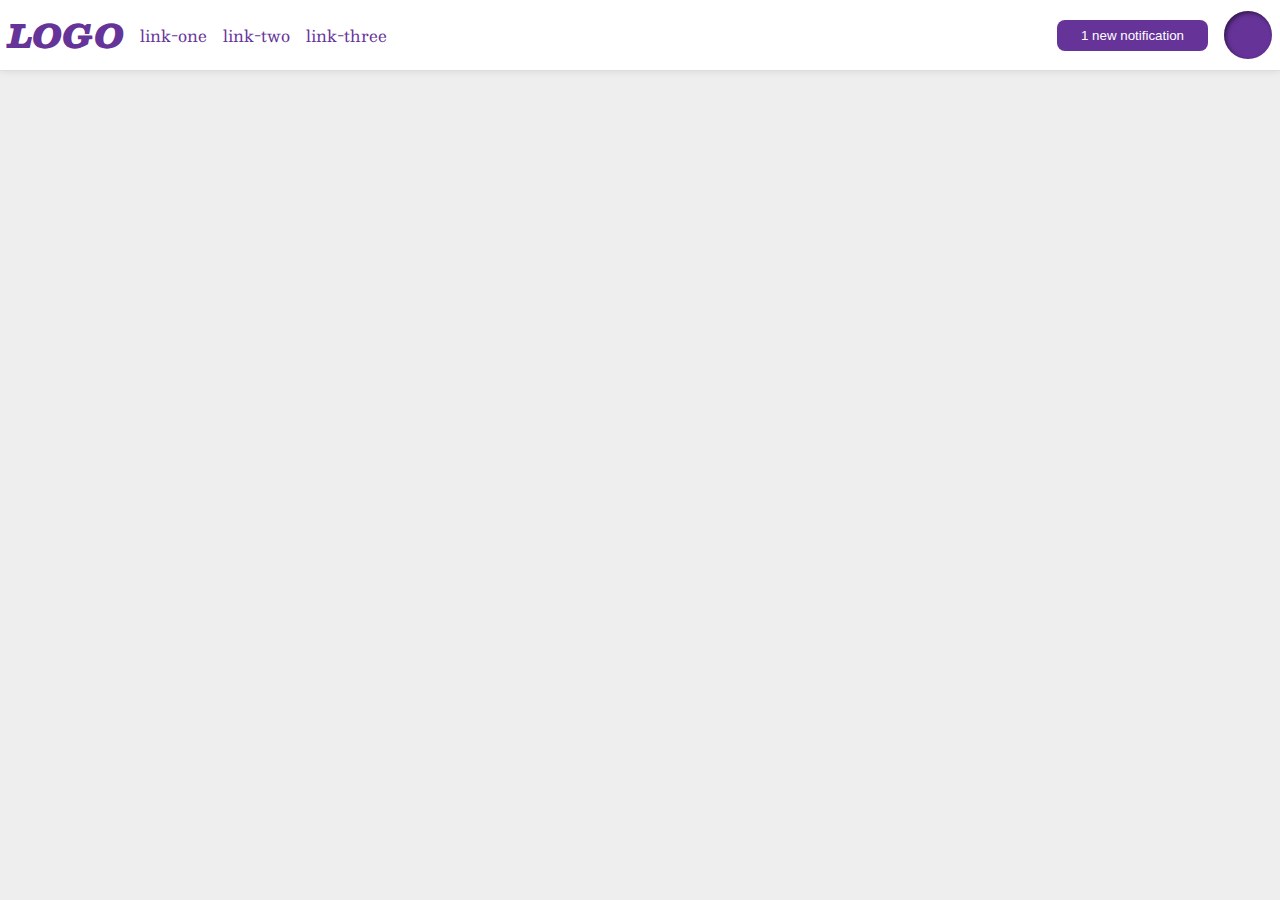
<file: foundations/flex/03-flex-header-2/index.html>
<!DOCTYPE html>
<html lang="en">
  <head>
    <meta charset="UTF-8">
    <meta http-equiv="X-UA-Compatible" content="IE=edge">
    <meta name="viewport" content="width=device-width, initial-scale=1.0">
    <title>Flex Header 2</title>
    <link rel="stylesheet" href="style.css">
  </head>
  <body>
    <div class="header">
      <div class="leftie">
      <div class="logo">
        LOGO
      </div>
      <ul class="links">
        <li><a href="https://google.com">link-one</a></li>
        <li><a href="https://google.com">link-two</a></li>
        <li><a href="https://google.com">link-three</a></li>
      </ul>
      </div>
      <div class="rightie">
      <button class="notifications">
        1 new notification
      </button>
      <div class="profile-image"></div>
      </div>
    </div>
  </body>
</html>
</file>
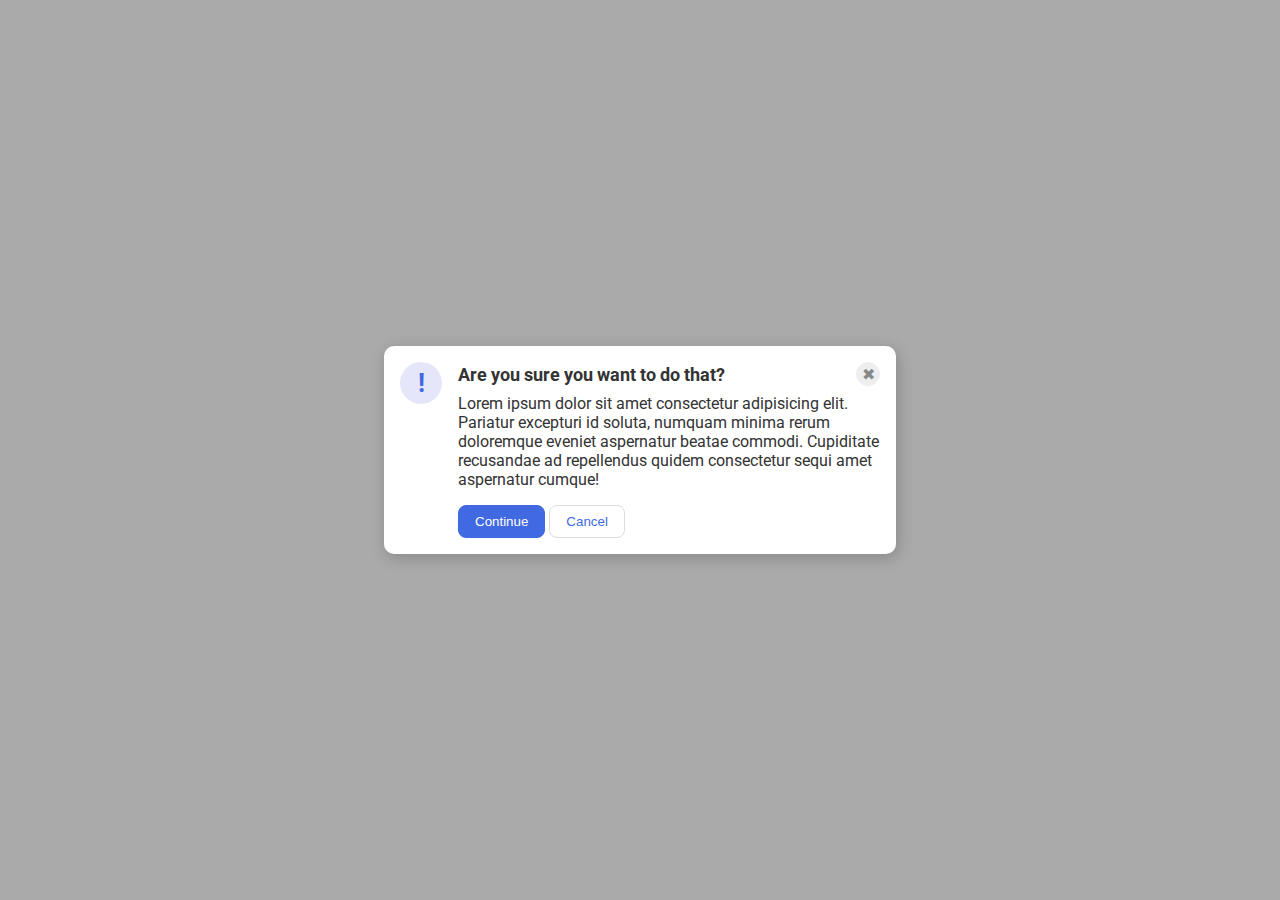
<file: foundations/flex/05-flex-modal/index.html>
<!DOCTYPE html>
<html lang="en">
  <head>
    <meta charset="UTF-8">
    <meta http-equiv="X-UA-Compatible" content="IE=edge">
    <meta name="viewport" content="width=device-width, initial-scale=1.0">
    <link rel="stylesheet" href="style.css">
    <title>Modal</title>
  </head>
  <body>
    <div class="modal">
      <div class="icon">!</div>
      <div class="container">
        <div class="header">Are you sure you want to do that?
          <button class="close-button">✖</button>
        </div>
        <div class="text">Lorem ipsum dolor sit amet consectetur adipisicing elit. Pariatur excepturi id soluta, numquam minima rerum doloremque eveniet aspernatur beatae commodi. Cupiditate recusandae ad repellendus quidem consectetur sequi amet aspernatur cumque!</div>
        <button class="continue">Continue</button>
        <button class="cancel">Cancel</button>
      </div>
    </div>
  </body>
</html>
</file>
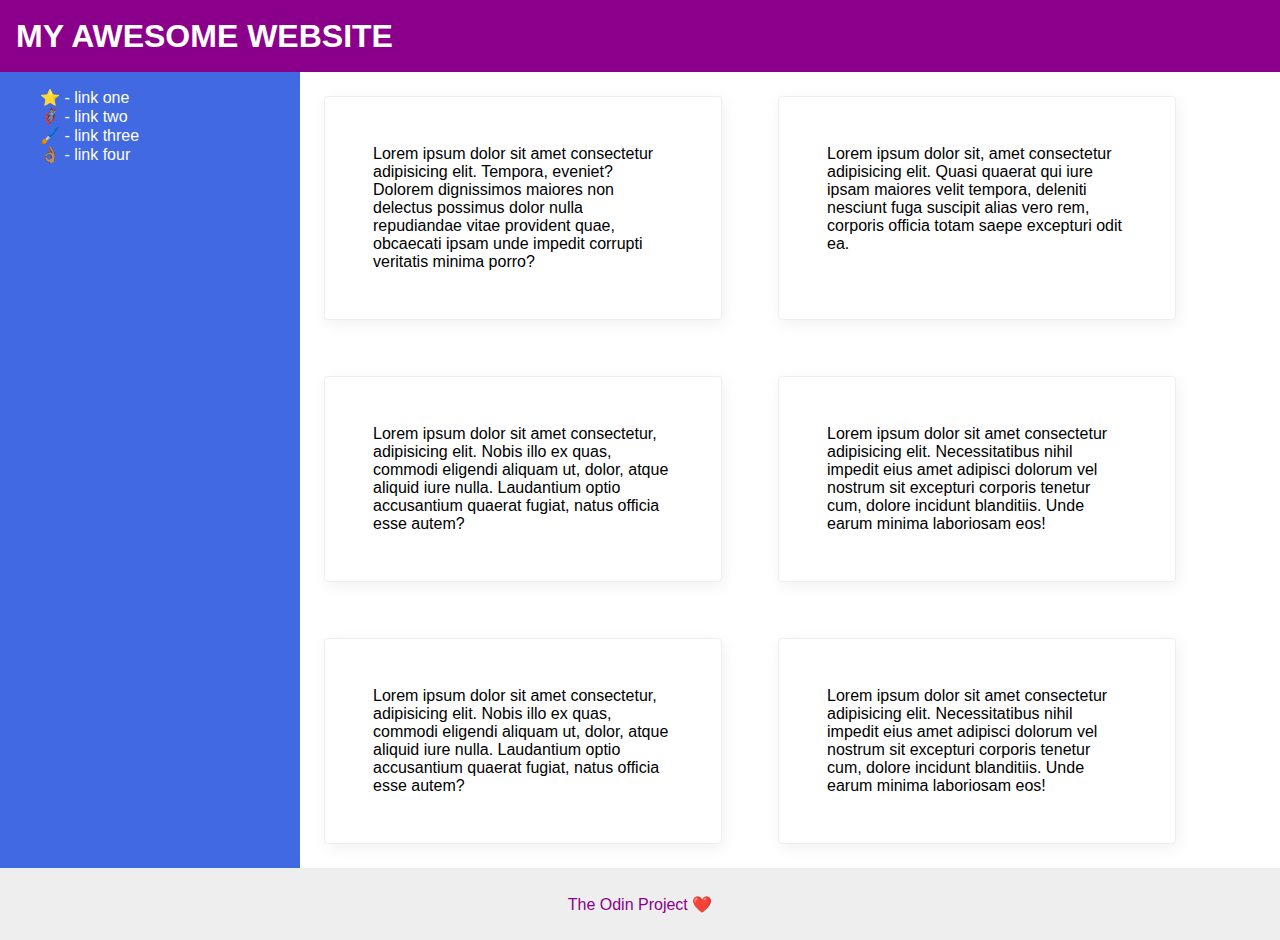
<file: foundations/flex/07-flex-layout-2/index.html>
<!DOCTYPE html>
<html lang="en">
  <head>
    <meta charset="UTF-8">
    <meta http-equiv="X-UA-Compatible" content="IE=edge">
    <meta name="viewport" content="width=device-width, initial-scale=1.0">
    <title>The Holy Grail</title>
    <link rel="stylesheet" href="style.css">
  </head>
  <body>
    <div class="header">
      MY AWESOME WEBSITE
    </div>
    
    <div class="container">
    <div class="sidebar">
      <ul>
        <li><a href="#">⭐ - link one</a></li>
        <li><a href="#">🦸🏽‍♂️ - link two</a></li>
        <li><a href="#">🖌️ - link three</a></li>
        <li><a href="#">👌🏽 - link four</a></li>
      </ul>
    </div>
    <div class="texts">
    <div class="card">Lorem ipsum dolor sit amet consectetur adipisicing elit. Tempora, eveniet? Dolorem dignissimos maiores non delectus possimus dolor nulla repudiandae vitae provident quae, obcaecati ipsam unde impedit corrupti veritatis minima porro?</div>
    <div class="card">Lorem ipsum dolor sit, amet consectetur adipisicing elit. Quasi quaerat qui iure ipsam maiores velit tempora, deleniti nesciunt fuga suscipit alias vero rem, corporis officia totam saepe excepturi odit ea.</div>
    <div class="card">Lorem ipsum dolor sit amet consectetur, adipisicing elit. Nobis illo ex quas, commodi eligendi aliquam ut, dolor, atque aliquid iure nulla. Laudantium optio accusantium quaerat fugiat, natus officia esse autem?</div>
    <div class="card">Lorem ipsum dolor sit amet consectetur adipisicing elit. Necessitatibus nihil impedit eius amet adipisci dolorum vel nostrum sit excepturi corporis tenetur cum, dolore incidunt blanditiis. Unde earum minima laboriosam eos!</div>
    <div class="card">Lorem ipsum dolor sit amet consectetur, adipisicing elit. Nobis illo ex quas, commodi eligendi aliquam ut, dolor, atque aliquid iure nulla. Laudantium optio accusantium quaerat fugiat, natus officia esse autem?</div>
    <div class="card">Lorem ipsum dolor sit amet consectetur adipisicing elit. Necessitatibus nihil impedit eius amet adipisci dolorum vel nostrum sit excepturi corporis tenetur cum, dolore incidunt blanditiis. Unde earum minima laboriosam eos!</div>
    </div>
    
    </div>
  
    <div class="footer">
      The Odin Project ❤️
    </div>
  </body>
</html>
</file>
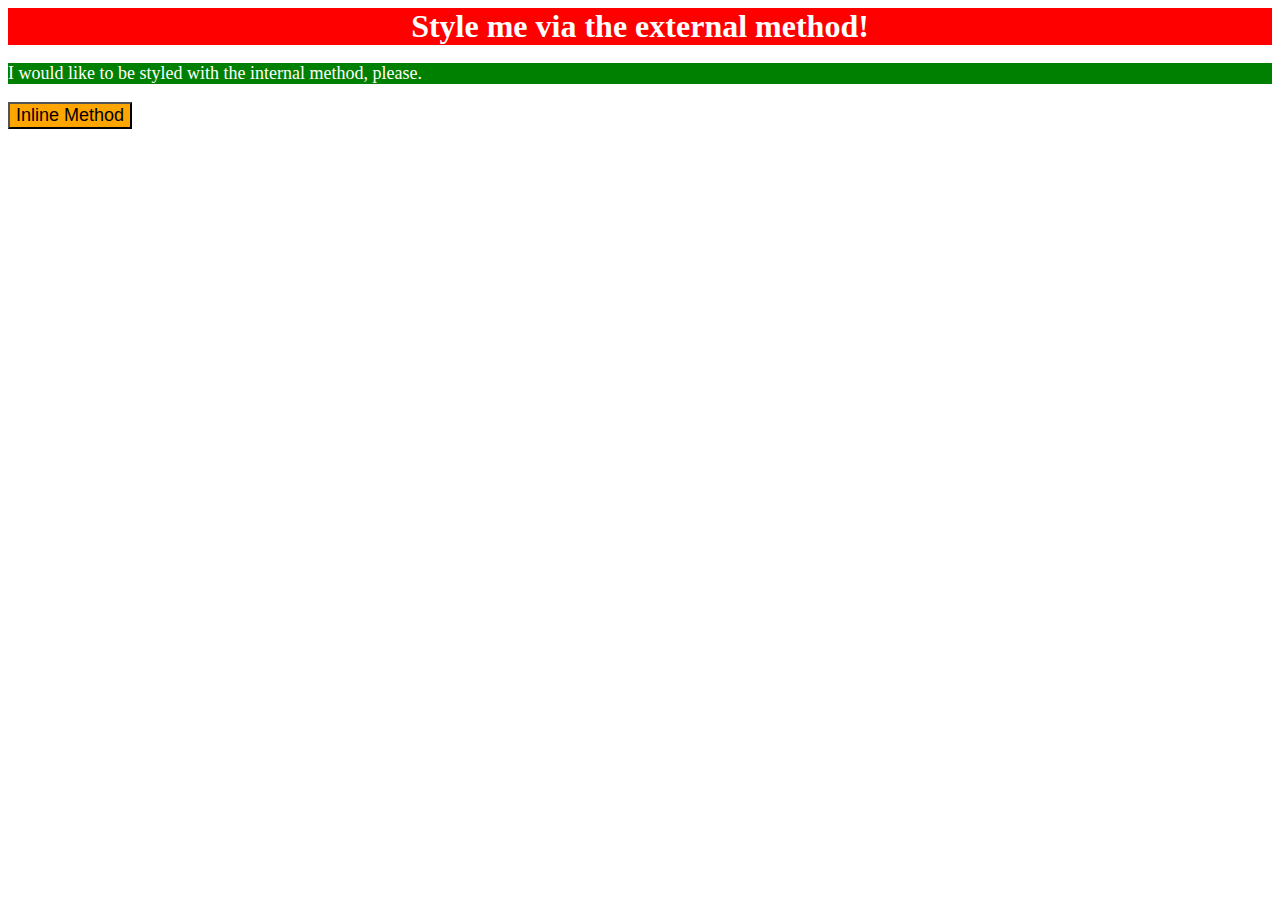
<file: foundations/intro-to-css/01-css-methods/index.html>
<!DOCTYPE html>
<html lang="en">
  <head>
    <meta charset="UTF-8">
    <meta http-equiv="X-UA-Compatible" content="IE=edge">
    <meta name="viewport" content="width=device-width, initial-scale=1.0">
    <link rel="stylesheet" href="styles.css">
    <title>Methods for Adding CSS</title>
    <style>
      p{
        background-color: green;
        color: white;
        font-size: 18px;
      }
    </style>
  </head>
  <body>
    <div>Style me via the external method!</div>
    <p>I would like to be styled with the internal method, please.</p>
    <button style=" background-color: orange; font-size: 18px; ">Inline Method</button>
  </body>
</html>
</file>
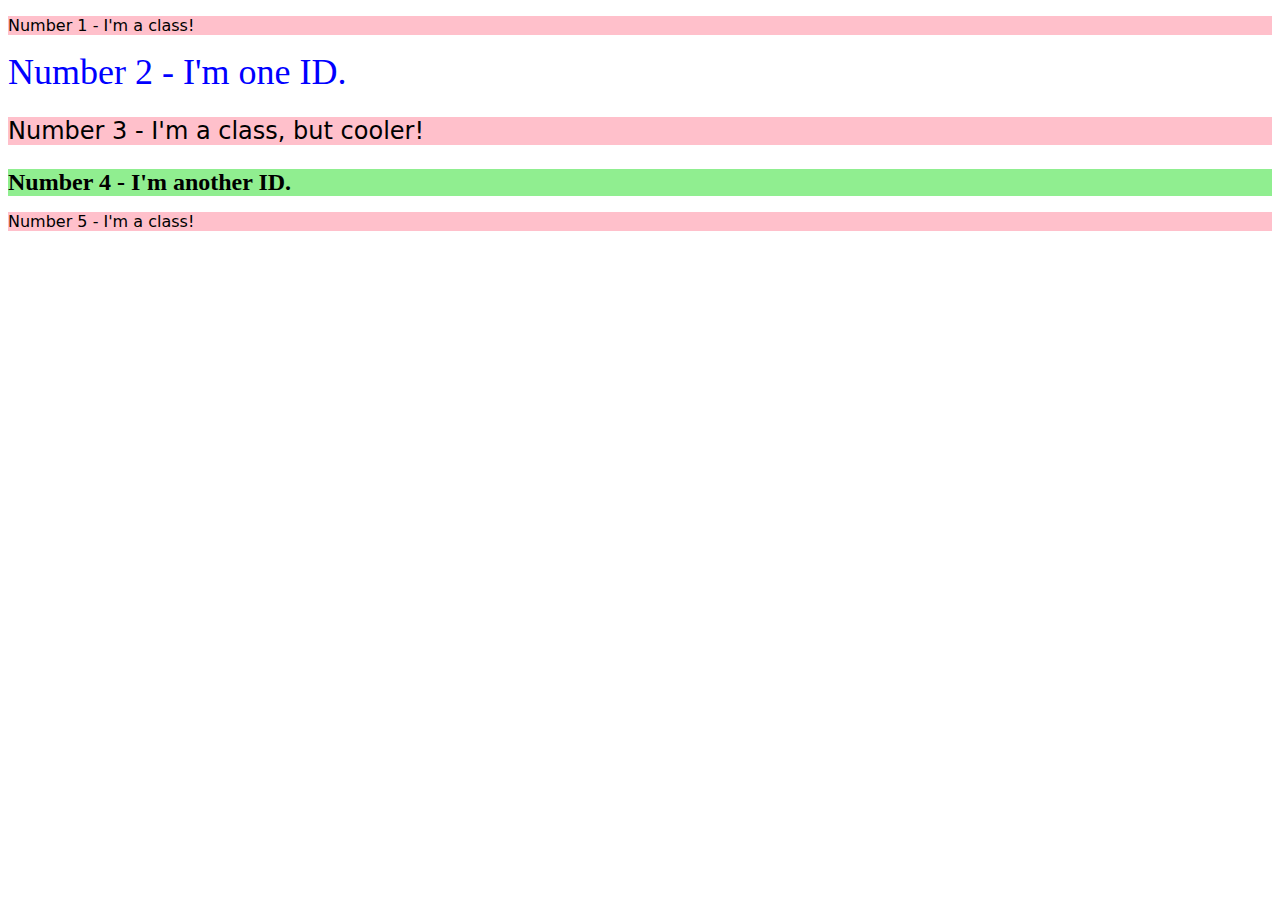
<file: foundations/intro-to-css/02-class-id-selectors/index.html>
<!DOCTYPE html>
<html lang="en">
  <head>
    <meta charset="UTF-8">
    <meta http-equiv="X-UA-Compatible" content="IE=edge">
    <meta name="viewport" content="width=device-width, initial-scale=1.0">
    <title>Class and ID Selectors</title>
    <link rel="stylesheet" href="style.css">
  </head>
  <body>
    <p class="odd">Number 1 - I'm a class!</p>
    <div id="oneId">Number 2 - I'm one ID.</div>
    <p class="odd cooler">Number 3 - I'm a class, but cooler!</p>
    <div id="oneIdanother">Number 4 - I'm another ID.</div>
    <p class="odd">Number 5 - I'm a class!</p>
  </body>
</html>
</file>
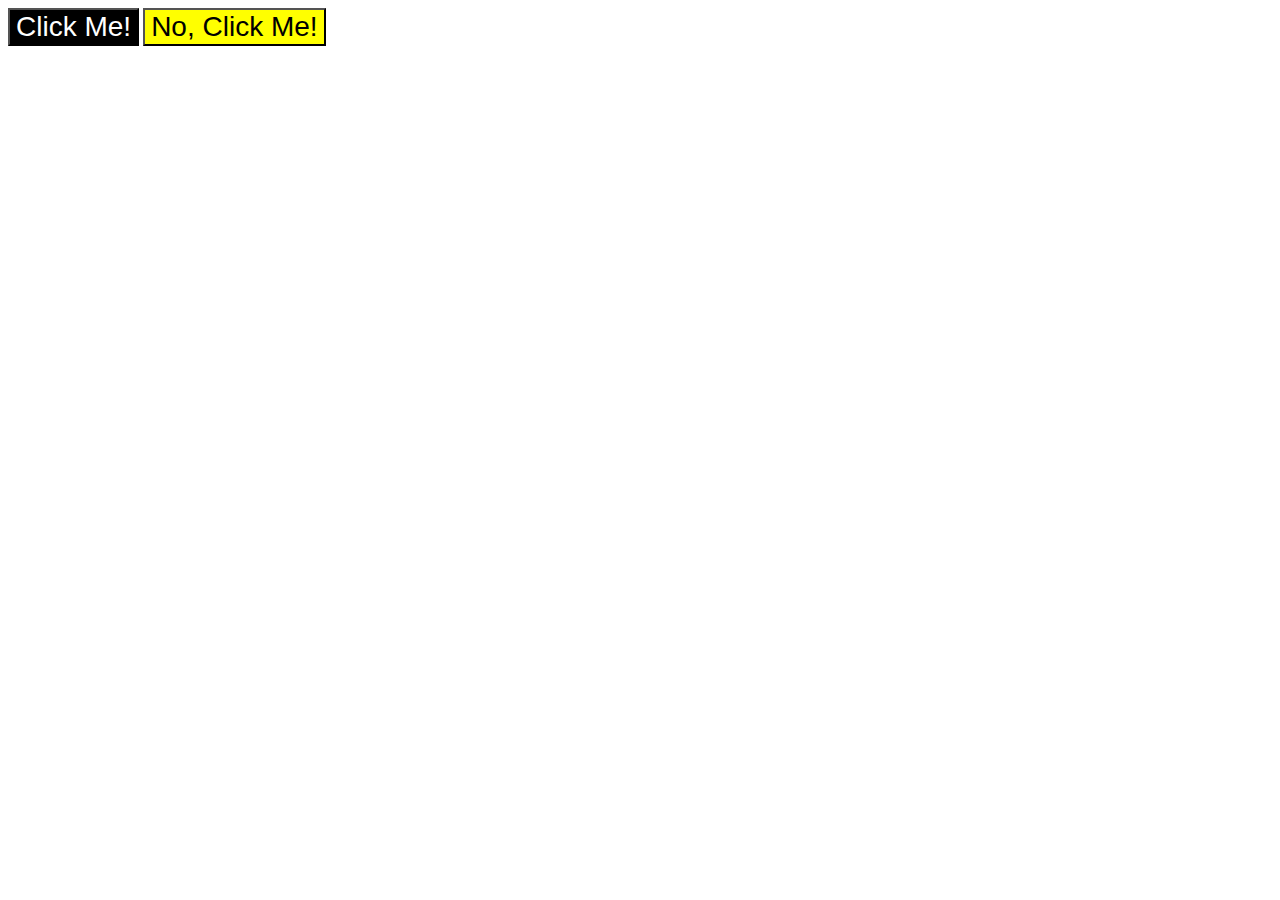
<file: foundations/intro-to-css/03-grouping-selectors/index.html>
<!DOCTYPE html>
<html lang="en">
  <head>
    <meta charset="UTF-8">
    <meta http-equiv="X-UA-Compatible" content="IE=edge">
    <meta name="viewport" content="width=device-width, initial-scale=1.0">
    <title>Grouping Selectors</title>
    <link rel="stylesheet" href="style.css">
  </head>
  <body>
    <button class="first">Click Me!</button>
    <button class="second">No, Click Me!</button>
  </body>
</html>
</file>
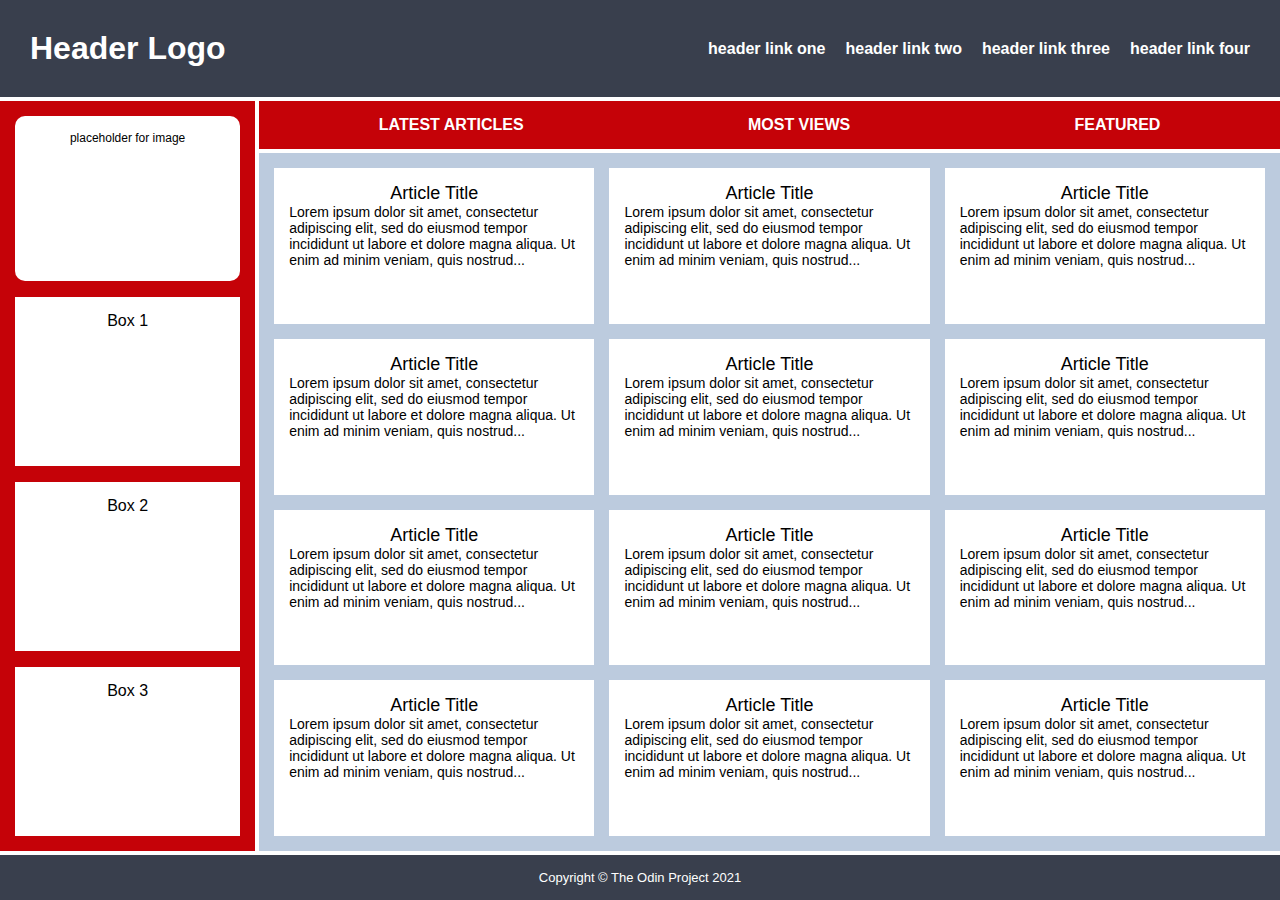
<file: intermediate-html-css/advanced-grid/02-holy-grail-mockup/index.html>
<!DOCTYPE html>
<html lang="en">

<head>
  <meta charset="UTF-8">
  <meta http-equiv="X-UA-Compatible" content="IE=edge">
  <meta name="viewport" content="width=device-width, initial-scale=1.0">
  <title>Holy Grail Mockup</title>
  <link rel="stylesheet" href="style.css">
</head>

<body>
  <div class="container">

    <div class="header">
      <div class="logo">Header Logo</div>
      <div class="menu">
        <ul>
          <li>header link one</li>
          <li>header link two</li>
          <li>header link three</li>
          <li>header link four</li>
        </ul>
      </div>
    </div>

    <div class="sidebar">
      <div class="photo">
        <p>placeholder for image</p>
      </div>
      <div class="side-content">Box 1
      </div>
      <div class="side-content">Box 2
      </div>
      <div class="side-content">Box 3
      </div>
    </div>

    <div class="nav">
      <ul>
        <li>Latest Articles</li>
        <li>Most Views</li>
        <li>Featured</li>
      </ul>
    </div>

    <div class="article">
      <div class="card">
        <p class="title">Article Title</p>
        <p>Lorem ipsum dolor sit amet, consectetur adipiscing elit, sed do eiusmod tempor incididunt ut labore et dolore
          magna aliqua. Ut enim ad minim veniam, quis nostrud...</p>
      </div>
      <div class="card">
        <p class="title">Article Title</p>
        <p>Lorem ipsum dolor sit amet, consectetur adipiscing elit, sed do eiusmod tempor incididunt ut labore et dolore
          magna aliqua. Ut enim ad minim veniam, quis nostrud...</p>
      </div>
      <div class="card">
        <p class="title">Article Title</p>
        <p>Lorem ipsum dolor sit amet, consectetur adipiscing elit, sed do eiusmod tempor incididunt ut labore et dolore
          magna aliqua. Ut enim ad minim veniam, quis nostrud...</p>
      </div>
      <div class="card">
        <p class="title">Article Title</p>
        <p>Lorem ipsum dolor sit amet, consectetur adipiscing elit, sed do eiusmod tempor incididunt ut labore et dolore
          magna aliqua. Ut enim ad minim veniam, quis nostrud...</p>
      </div>
      <div class="card">
        <p class="title">Article Title</p>
        <p>Lorem ipsum dolor sit amet, consectetur adipiscing elit, sed do eiusmod tempor incididunt ut labore et dolore
          magna aliqua. Ut enim ad minim veniam, quis nostrud...</p>
      </div>
      <div class="card">
        <p class="title">Article Title</p>
        <p>Lorem ipsum dolor sit amet, consectetur adipiscing elit, sed do eiusmod tempor incididunt ut labore et dolore
          magna aliqua. Ut enim ad minim veniam, quis nostrud...</p>
      </div>
      <div class="card">
        <p class="title">Article Title</p>
        <p>Lorem ipsum dolor sit amet, consectetur adipiscing elit, sed do eiusmod tempor incididunt ut labore et dolore
          magna aliqua. Ut enim ad minim veniam, quis nostrud...</p>
      </div>
      <div class="card">
        <p class="title">Article Title</p>
        <p>Lorem ipsum dolor sit amet, consectetur adipiscing elit, sed do eiusmod tempor incididunt ut labore et dolore
          magna aliqua. Ut enim ad minim veniam, quis nostrud...</p>
      </div>
      <div class="card">
        <p class="title">Article Title</p>
        <p>Lorem ipsum dolor sit amet, consectetur adipiscing elit, sed do eiusmod tempor incididunt ut labore et dolore
          magna aliqua. Ut enim ad minim veniam, quis nostrud...</p>
      </div>
      <div class="card">
        <p class="title">Article Title</p>
        <p>Lorem ipsum dolor sit amet, consectetur adipiscing elit, sed do eiusmod tempor incididunt ut labore et dolore
          magna aliqua. Ut enim ad minim veniam, quis nostrud...</p>
      </div>
      <div class="card">
        <p class="title">Article Title</p>
        <p>Lorem ipsum dolor sit amet, consectetur adipiscing elit, sed do eiusmod tempor incididunt ut labore et dolore
          magna aliqua. Ut enim ad minim veniam, quis nostrud...</p>
      </div>
      <div class="card">
        <p class="title">Article Title</p>
        <p>Lorem ipsum dolor sit amet, consectetur adipiscing elit, sed do eiusmod tempor incididunt ut labore et dolore
          magna aliqua. Ut enim ad minim veniam, quis nostrud...</p>
      </div>
    </div>

    <div class="footer">
      <p>Copyright © The Odin Project 2021</p>
    </div>

  </div>
</body>

</html>
</file>
<file: foundations/flex/03-flex-header-2/style.css>
/* this is some magical font-importing.  
you'll learn about it later. */
@import url('https://fonts.googleapis.com/css2?family=Besley:ital,wght@0,400;1,900&display=swap');

body {
  margin: 0;
  background: #eee;
  font-family: Besley, serif;
}

.header {
  background: white;
  border-bottom: 1px solid #ddd;
  box-shadow: 0 0 8px rgba(0,0,0,.1);
  display: flex;
  justify-content:space-between ;
  padding: 8px; 
}

.profile-image {
  background: rebeccapurple;
  box-shadow: inset 2px 2px 4px rgba(0,0,0,.5);
  border-radius: 50%;
  width: 48px;
  height: 48px;
}

.logo {
  color: rebeccapurple;
  font-size: 32px;
  font-weight: 900;
  font-style: italic;
}

button {
  border: none;
  border-radius: 8px;
  background: rebeccapurple;
  color: white;
  padding: 8px 24px;
}

a {
  /* this removes the line under our links */
  text-decoration: none;
  color: rebeccapurple;
}

ul {
  list-style-type: none;
  display: flex;
  gap: 16px;
  margin: 0px;
  padding: 0px;
}
.leftie{
  display: flex;
  align-items: center;
  gap: 16px;
}

.rightie{
  display:flex;
  gap: 16px;
  align-items: center;
}
</file>
<file: foundations/flex/05-flex-modal/style.css>
@import url('https://fonts.googleapis.com/css2?family=Roboto:wght@400;700&display=swap');

html, body {
  height: 100%;
}

body {
  font-family: Roboto, sans-serif;
  margin: 0;
  background: #aaa;
  color: #333;
  /* I'll give you this one for free lol */
  display: flex;
  align-items: center;
  justify-content: center;
}

.modal {
  background: white;
  width: 480px;
  border-radius: 10px;
  box-shadow: 2px 4px 16px rgba(0,0,0,.2);
  display: flex;
  gap: 16px;
  padding: 16px;
}

.icon {
  color: royalblue;
  font-size: 26px;
  font-weight: 700;
  background: lavender;
  width: 42px;
  height: 42px;
  border-radius: 50%;
  display: flex;
  align-items: center;
  justify-content: center;
  flex-shrink: 0;
}

.close-button {
  background: #eee;
  border-radius: 50%;
  color: #888;
  font-weight: 400;
  font-size: 16px;
  height: 24px;
  width: 24px;
  display: flex;
  align-items: center;
  justify-content: center;
  border: 1px solid #eee;
  padding: 0;
}

button {
  cursor: pointer;
  padding: 8px 16px;
  border-radius: 8px;
}

button.continue {
  background: royalblue;
  border: 1px solid royalblue;
  color: white;
}

button.cancel {
  background: white;
  border: 1px solid #ddd;
  color: royalblue;
}

.header{
  font-weight: bold;
  display: flex;
  align-items: center;
  justify-content: space-between;
  font-size: 18px;
  font-weight: 700;
  margin-bottom: 8px;
}

.text {
  margin-bottom: 16px;
}
</file>
<file: foundations/flex/07-flex-layout-2/style.css>
body {
  font-family: -apple-system, BlinkMacSystemFont, 'Segoe UI', Roboto, Oxygen, Ubuntu, Cantarell, 'Open Sans', 'Helvetica Neue', sans-serif;
  margin: 0;
  min-height: 100vh;
  display:flex;
  flex-direction: column;
  justify-content: space-between;
}

.header {
  height: 72px;
  background: darkmagenta;
  color: white;
  font-size: 32px;
  font-weight: 900;
  display: flex;
  justify-content: left;
  align-items: center;
  padding-left: 16px;
  
}

.footer {
  height: 72px;
  background: #eee;
  color: darkmagenta;
  text-align: center;
  bottom: 0px;
  display:flex;
  justify-content: center;
  align-items: center;
}

.container {
  display: flex;
  flex: 1
}

.texts{
  display: flex;
  flex-wrap: wrap;
  gap: 8px;

}

.sidebar {
  width: 300px;
  background: royalblue;
  box-sizing: border-box;
  flex-shrink: 0;
}

.card {
  border: 1px solid #eee;
  box-shadow: 2px 4px 16px rgba(0,0,0,.06);
  border-radius: 4px;
  padding: 48px;
  margin: 24px;
  width: 300px;
}

a{
  text-decoration: none;
  color: white;
}

li{
  list-style-type: none;
}
</file>
<file: foundations/intro-to-css/01-css-methods/styles.css>
div {
    background-color: red;
    color:white;
    text-align: center;
    font-size: 32px;
    font-weight: bold;
}
</file>
<file: foundations/intro-to-css/02-class-id-selectors/style.css>
.odd{
    background-color: pink;
    font-family: Verdana, "DejaVu Sans", sans-serif;
}

#oneId{
    color:blue;
    font-size: 36px;
}

.odd.cooler{
    font-size:24px;
}

#oneIdanother{
    background-color: lightgreen;
    font-size: 24px;
    font-weight: bold;
}
</file>
<file: foundations/intro-to-css/03-grouping-selectors/style.css>
button {
    font-size: 28px;
    font-family: Helvetica, 'Times New Roman', sans-serif;
}

.first {
    background-color: black;
    color: white;
}

.second{
    background-color: yellow;
}
</file>
<file: intermediate-html-css/advanced-grid/02-holy-grail-mockup/style.css>
* {
  margin: 0;
  padding: 0;
}

.container {
  display: grid;
  grid-template-columns: 1fr 4fr;
  grid-template-rows: auto auto 1fr auto;
  text-align: center;
  gap: 4px;
  grid-template-areas:
    "header  header"
    "sidebar nav"
    "sidebar article"
    "footer  footer";
  height: 100vh;
  box-sizing: border-box;
}

.container div {
  padding: 15px;
  font-size: 32px;
  font-family: Helvetica;
  font-weight: bold;
  color: white;
}

.header {
  background-color: #393f4d;
  grid-area: header;

  /* grid setup */
  display: grid;
  grid-template-columns: 1fr auto;
  align-items: center;
  padding: 15px 20px;
  color: white;
}

.logo {
  justify-self: start;
}

.menu ul {
  display: grid;
  grid-auto-flow: column;
  gap: 20px;
  list-style: none;
  padding: 0;
  margin: 0;
  justify-content: end;
}

.menu li {
  font-size: 16px;
}

.sidebar {
  background-color: #C50208;
  grid-area: sidebar;

  /* grid setup */
  display: grid;
  grid-template-rows: repeat(4, auto);
  gap: 16px;
  padding: 20px;
}

.sidebar .photo {
  background-color: white;
  color: black;
  font-size: 12px;
  font-weight: normal;
  border-radius: 10px;
}


.sidebar .side-content {
  background-color: white;
  color: black;
  font-size: 16px;
  font-weight: normal;
}

.nav {
  background-color: #C50208;
}

.nav ul {
  background-color: #C50208;
  grid-area: nav;
  list-style: none;

  /* grid setup */
  display: grid;
  grid-auto-flow: column;
  gap: 15px;

}

.nav ul li {
  font-size: 16px;
  text-transform: uppercase;
}

.article {
  background-color: #bccbde;
  grid-area: article;

  /* grid setup */
  display: grid;
  grid-template-columns: repeat(auto-fit, minmax(250px, 1fr));
  gap: 15px;
  padding: 15px;
}

.article p {
  font-size: 18px;
  font-family: sans-serif;
  color: white;
  text-align: left;
}

.article .card {
  background-color: #FFFFFF;
  color: black;
  text-align: center;
}

.card p {
  color: black;
  font-weight: normal;
  font-size: 14px;
}

.card .title {
  font-size: 18px;
  text-align: center;
}

.footer {
  background-color: #393f4d;
  grid-area: footer;
}

.footer p {
  font-size: 13px;
  font-weight: normal;
}
</file>
